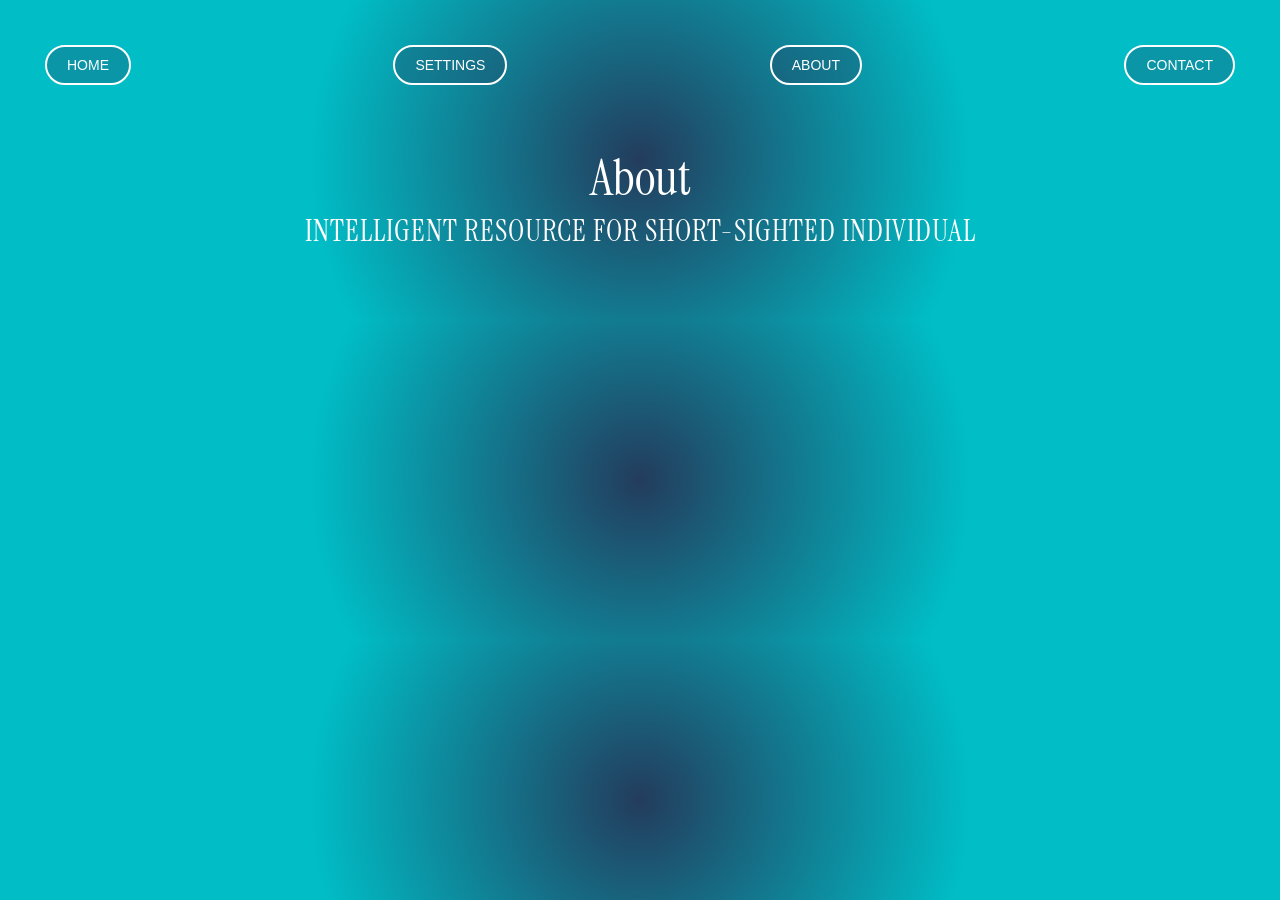
<file: interface/html/about.html>
<!DOCTYPE html>
<html>

<head>
    <title>IRIS - About</title>
    <link rel="stylesheet" href="/interface/css/style.css">
    <link href='https://fonts.googleapis.com/css?family=Instrument Serif' rel='stylesheet'>
    <link href='https://fonts.googleapis.com/css?family=Inter' rel='stylesheet'>
</head>

<body>
    <div class="header">
        <button id="closedonesBtn" class="headerbtn"
            onclick="window.location.href='/interface/html/index.html'">HOME</button>
        <button id="settingsBtn" class="headerbtn"
            onclick="window.location.href='/interface/html/settings.html'">SETTINGS</button>
        <button id="aboutBtn" class="headerbtn"
            onclick="window.location.href='/interface/html/about.html'">ABOUT</button>
        <button id="contactBtn" class="headerbtn"
            onclick="window.location.href='/interface/html/contact.html'">CONTACT</button>

    </div>

    <div class="title">
        <p id="h1">About</p>
        <p class="h2" id="h2">INTELLIGENT RESOURCE FOR SHORT-SIGHTED INDIVIDUAL</p>
    </div>

    <div class="container">

    </div>
</file>
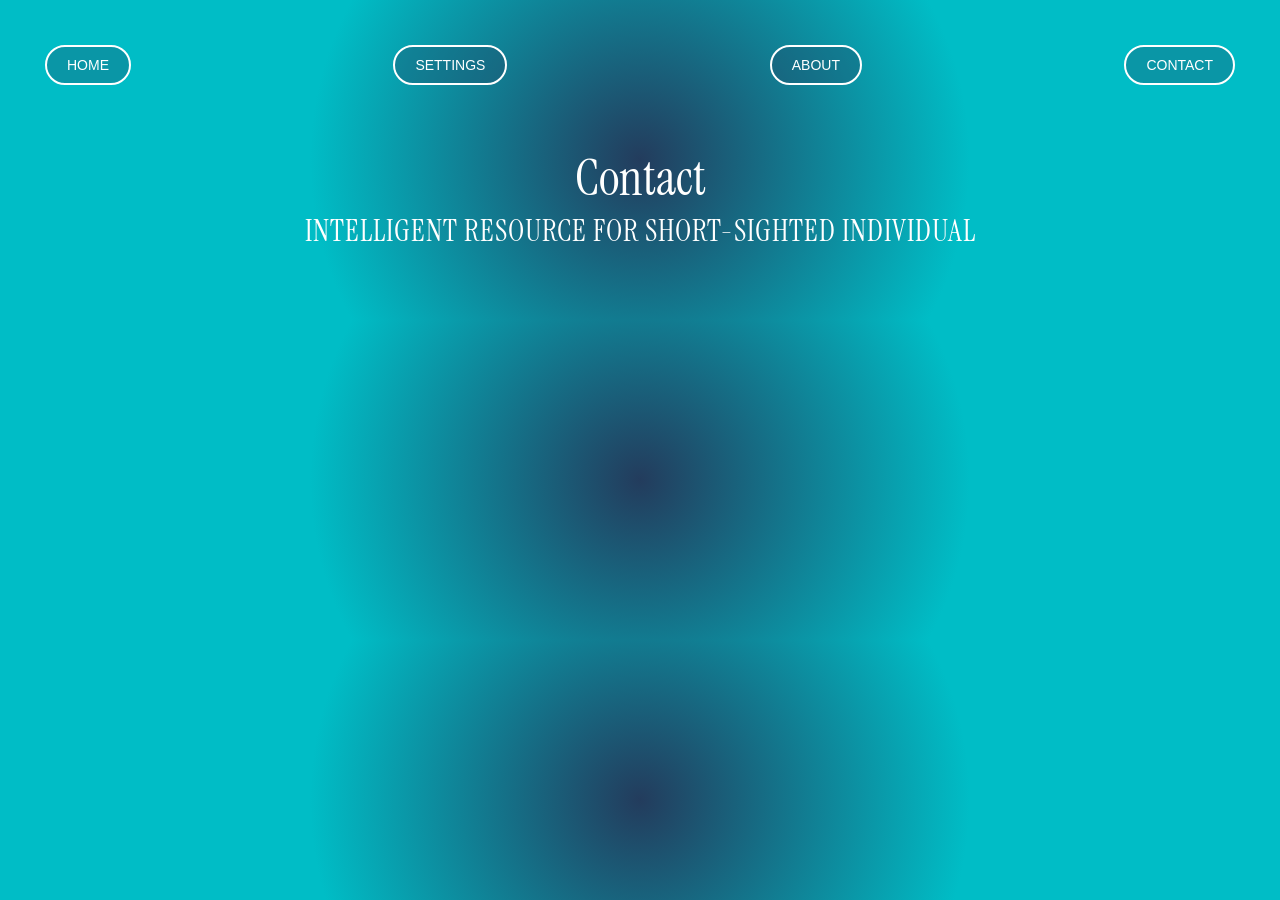
<file: interface/html/contact.html>
<!DOCTYPE html>
<html>

<head>
    <title>IRIS - Contact</title>
    <link rel="stylesheet" href="/interface/css/closedones.css">
    <link href='https://fonts.googleapis.com/css?family=Instrument Serif' rel='stylesheet'>
    <link href='https://fonts.googleapis.com/css?family=Inter' rel='stylesheet'>
</head>

<body>
    <div class="header">
        <button id="closedonesBtn" class="headerbtn"
            onclick="window.location.href='/interface/html/index.html'">HOME</button>
        <button id="settingsBtn" class="headerbtn"
            onclick="window.location.href='/interface/html/settings.html'">SETTINGS</button>
        <button id="aboutBtn" class="headerbtn"
            onclick="window.location.href='/interface/html/about.html'">ABOUT</button>
        <button id="contactBtn" class="headerbtn"
            onclick="window.location.href='/interface/html/contact.html'">CONTACT</button>

    </div>

    <div class="title">
        <p id="h1">Contact</p>
        <p class="h2" id="h2">INTELLIGENT RESOURCE FOR SHORT-SIGHTED INDIVIDUAL</p>
    </div>

    <div class="container">

    </div>
    
</body>

</html>
</file>
<file: interface/css/style.css>
body {
    font-family: 'Instrument Serif';
    font-size: 22px;
    margin: 40px;
    background: #233C5D;
    background: radial-gradient(circle, rgba(35, 60, 93, 1) 0%, rgba(0, 189, 198, 1) 50%);
}

.title {
    margin-top: 5px;
    display: flex;
    flex-direction: column;
    text-align: center;
    gap: 0px;
}

.header {
    display: flex;
    justify-content: space-between;
    gap: 20px;
    margin-bottom: 2px;
}

#h1 {
    margin-top: 50px;
    margin-bottom: auto;
    color: #FFFFFF;
    font-size: 50px;
}

.h2 {
    margin-top: auto;
    font-size: 30px;
    color: #FFFFFF;
    letter-spacing: 1px;
}

.h3 {
    color: #00BDC6;
    font-size: 28px;
    margin-bottom: 10px;
}

h3 {
    max-width: 200px;
    font-family: 'Inter';
    color: #FFFFFF;
    font-size: 16px;
    margin-bottom: 10px;
    letter-spacing: 1px;
}

.container {
    display: flex;
    flex-direction: column;
    justify-content: center;
    max-width: 1200px;
    margin: 0 auto;
    text-align: center;
    gap: 50px;
}

.card {
    padding: 0;
    width: 200px;
    height: 260px;
    background: #D9D9D9;
    background: radial-gradient(circle, rgba(217, 217, 217, 1) 0%, rgba(255, 255, 255, 1) 50%);
    border-radius: 5px;
    display: flex;
    flex-direction: column;
    overflow: hidden;
}

.card p {
    padding: 0 10px;
    margin: 8px 0;
}

.headerbtn {
    padding: 10px 20px;
    margin: 5px;
    cursor: pointer;
    font-size: 14px;
    font-style: bold;
    background: #233C5D;
    background-color: rgba(35, 60, 93, 0.3);
    color: #fff;
    border: 2px solid #FFFFFF;
    border-radius: 50px;
}

button:hover {
    background: #233C5D;
    background-color: rgba(35, 60, 93, 0.8);
    color: #fff;
    border: 2px solid #FFFFFF;
}

button {
    padding: 10px 20px;
    margin: 5px;
    cursor: pointer;
    font-size: 14px;
}

button:disabled {
    opacity: 0.5;
    cursor: not-allowed;
}
</file>
<file: interface/css/closedones.css>
body {
    font-family: 'Instrument Serif';
    font-size: 22px;
    margin: 40px;
    background: #233C5D;
    background: radial-gradient(circle, rgba(35, 60, 93, 1) 0%, rgba(0, 189, 198, 1) 50%);
}

.title {
    margin-top: 5px;
    display: flex;
    flex-direction: column;
    text-align: center;
    gap: 0px;
}

.header {
    display: flex;
    justify-content: space-between;
    gap: 20px;
    margin-bottom: 2px;
}

#h1 {
    margin-top: 50px;
    margin-bottom: auto;
    color: #ffffff;
    font-size: 50px;
}

.h2 {
    margin-top: auto;
    font-size: 30px;
    color: #ffffff;
    letter-spacing: 1px;
}

.h3 {
    color: #00BDC6;
    font-size: 28px;
    margin-bottom: 10px;
}

h3 {
    max-width: 200px;
    font-family: 'Inter';
    color: #FFFFFF;
    font-size: 16px;
    margin-bottom: 10px;
    letter-spacing: 1px;
}

.container {
    display: flex;
    flex-direction: column;
    justify-content: center;
    max-width: 1200px;
    margin: 0 auto;
    text-align: center;
    gap: 50px;
}

.card {
    padding: 0;
    width: 200px;
    height: 260px;
    background: #D9D9D9;
    background: radial-gradient(circle, rgba(217, 217, 217, 1) 0%, rgba(255, 255, 255, 1) 50%);
    border-radius: 5px;
    display: flex;
    flex-direction: column;
    overflow: hidden;
}

.card p {
    padding: 0 10px;
    margin: 8px 0;
}

.headerbtn {
    padding: 10px 20px;
    margin: 5px;
    cursor: pointer;
    font-size: 14px;
    font-style: bold;
    background: #233C5D;
    background-color: rgba(35, 60, 93, 0.3);
    color: #fff;
    border: 2px solid #FFFFFF;
    border-radius: 50px;
}

button:hover {
    background: #233C5D;
    background-color: rgba(35, 60, 93, 0.8);
    color: #fff;
    border: 2px solid #FFFFFF;
}

button {
    padding: 10px 20px;
    margin: 5px;
    cursor: pointer;
    font-size: 14px;
}

button:disabled {
    opacity: 0.5;
    cursor: not-allowed;
}

.grid {
    display: grid;
    grid-template-columns: repeat(3, 1fr);
    /* 3 colonnes égales */
    gap: 20px;
    /* espace entre les cards */
}

.photo {
    width: 50px;
    height: 50px;
    background: #233C5D;
    margin-bottom: 10px;
}
</file>
